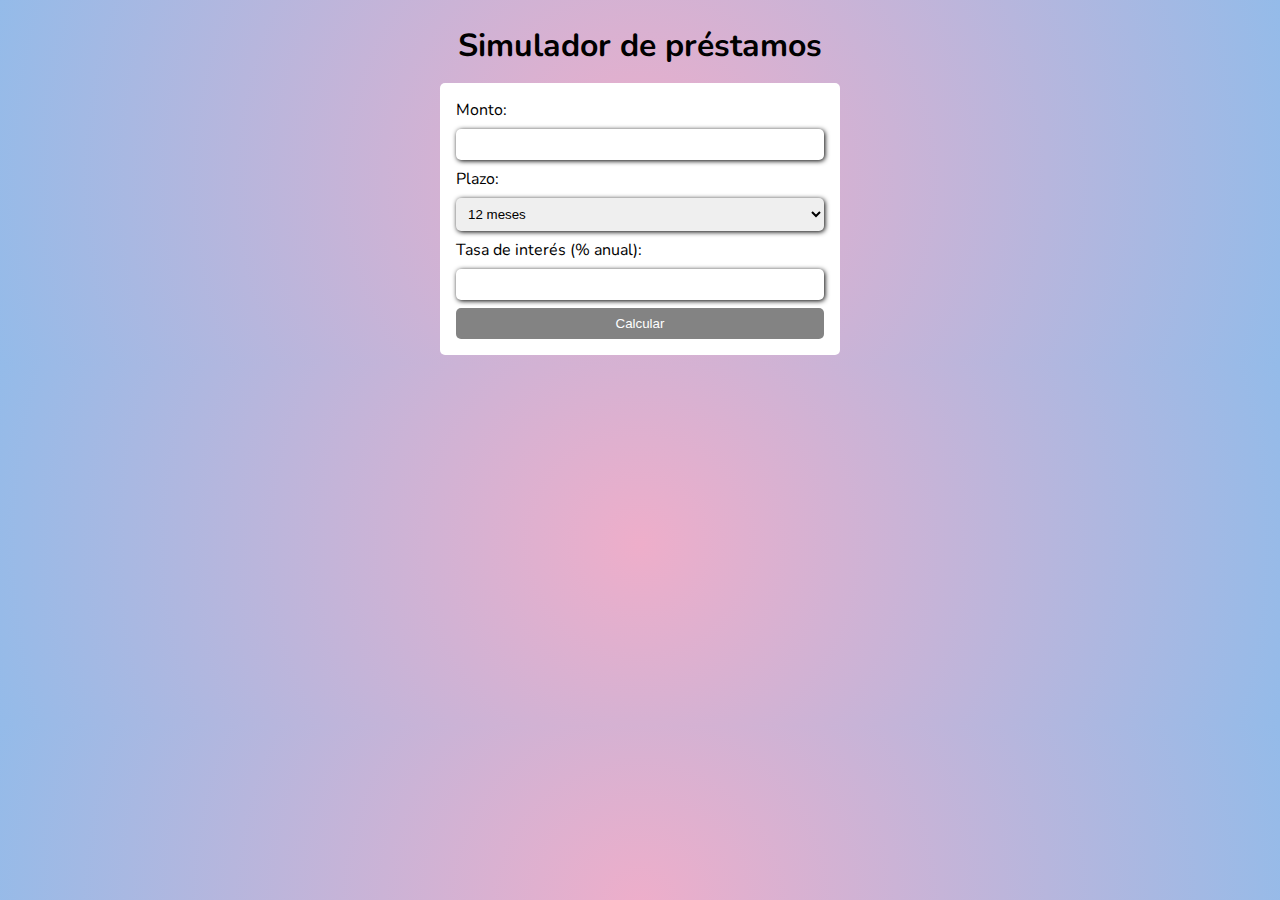
<file: clase 10 live/index.html>
<!DOCTYPE html>
<html lang="en">
  <head>
    <meta charset="UTF-8" />
    <meta http-equiv="X-UA-Compatible" content="IE=edge" />
    <meta name="viewport" content="width=device-width, initial-scale=1.0" />
    <link rel="stylesheet" href="style.css" />
    <link rel="preconnect" href="https://fonts.googleapis.com" />
    <link rel="preconnect" href="https://fonts.gstatic.com" crossorigin />
    <link
      href="https://fonts.googleapis.com/css2?family=Nunito:wght@200;300;400;600;700&display=swap"
      rel="stylesheet"
    />
    <title>Document</title>
  </head>

  <body>
    <main class="simulador">
      <h1 class="simulador__title">Simulador de préstamos</h1>

      <form id="formularioCotizacion" class="simulador__formulario-cotizacion">
        <label for="monto">Monto:</label>
        <input
          class="simulador__formulario-cotizacion-inputs"
          type="number"
          id="monto"
          name="monto"
          min="0"
        />

        <label for="plazo">Plazo:</label>
        <select
          class="simulador__formulario-cotizacion-select"
          id="plazo"
          name="plazo"
        >
          <option value="12">12 meses</option>
          <option value="24">24 meses</option>
          <option value="36">36 meses</option>
        </select>
        <label for="tasa">Tasa de interés (% anual):</label>
        <input
          class="simulador__formulario-cotizacion-inputs"
          type="number"
          id="tasa"
          name="tasa"
          min="0"
          max="100"
          step="0.01"
        />

        <button
          class="simulador__formulario-cotizacion-button buttonDisable"
          id="btnCotizar"
          type="submit"
        >
          Calcular
        </button>
      </form>

      <section class="simulador__result disable" id="resultado">
        <div id="resultadoTexto"></div>
        <div class="simulador__result-actions">
          <p>Desea cotizar otra vez?</p>
          <button id="bntSi">Si</button><button id="btnNo">No</button>
        </div>
      </section>

      <section class="simulador__formularioFin disable" id="ultimoFormulario">
        <h3 class="simulador__formularioFin-title">
          Rellena este formulario para ver si eres elegible al credito
        </h3>
        <form class="simulador__formularioFin-form" id="formulario2">
          <input
            class="simulador__formularioFin-form-input"
            type="text"
            placeholder="Nombre"
            name=""
            id=""
          />
          <input
            class="simulador__formularioFin-form-input"
            type="text"
            placeholder="Apellido"
            name=""
            id=""
          />
          <input
            class="simulador__formularioFin-form-input"
            type="text"
            placeholder="Email"
            name=""
            id=""
          />
          <select
            class="simulador__formularioFin-form-input"
            name=""
            id="documentType"
          >
            <option value="">Tipo de documento</option>
            <option value="DNI">DNI</option>
            <option value="Pasaporte">Pasaporte</option>
          </select>
          <input
            class="simulador__formularioFin-form-input"
            type="text"
            placeholder="Numero de documento"
            name=""
            id="documentNumber"
          />
          <p class="disable error">Por favor selecciona un tipo de documento</p>
          <input
            class="simulador__formularioFin-form-input"
            type="text"
            placeholder="Telefono"
            name=""
            id=""
          />
          <button
            class="simulador__formularioFin-form-button buttonDisable"
            type="submit"
            id="btnFormFin"
          >
            Enviar datos
          </button>
        </form>
      </section>
    </main>

    <script src="js.js"></script>
  </body>
</html>
</file>
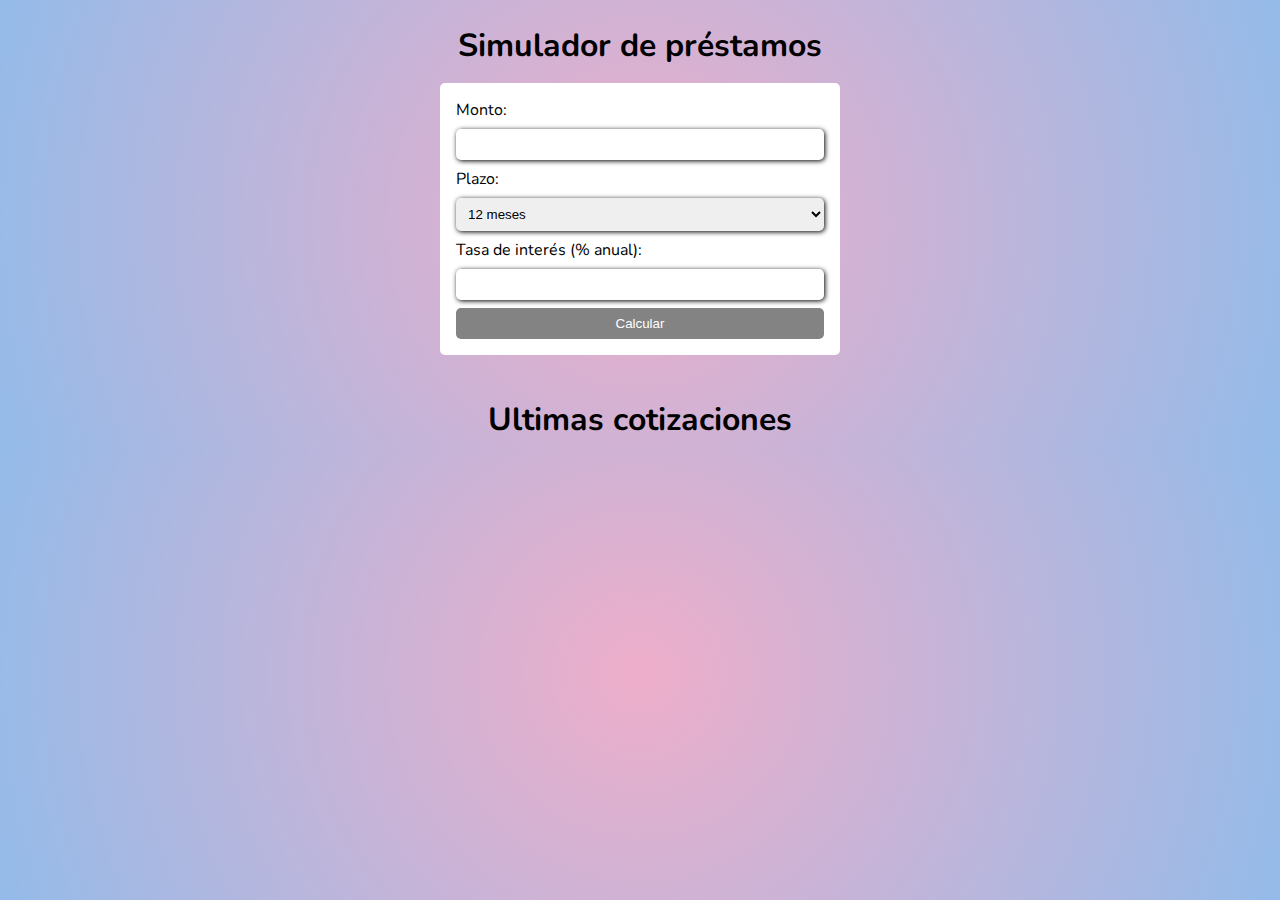
<file: clase 11 live/index.html>
<!DOCTYPE html>
<html lang="en">
  <head>
    <meta charset="UTF-8" />
    <meta http-equiv="X-UA-Compatible" content="IE=edge" />
    <meta name="viewport" content="width=device-width, initial-scale=1.0" />
    <link rel="stylesheet" href="style.css" />
    <link rel="preconnect" href="https://fonts.googleapis.com" />
    <link rel="preconnect" href="https://fonts.gstatic.com" crossorigin />
    <link
      href="https://fonts.googleapis.com/css2?family=Nunito:wght@200;300;400;600;700&display=swap"
      rel="stylesheet"
    />
    <title>Document</title>
  </head>

  <body>
    <main class="simulador">
      <h1 class="simulador__title">Simulador de préstamos</h1>

      <form id="formularioCotizacion" class="simulador__formulario-cotizacion">
        <label for="monto">Monto:</label>
        <input
          class="simulador__formulario-cotizacion-inputs"
          type="number"
          id="monto"
          name="monto"
          min="0"
        />

        <label for="plazo">Plazo:</label>
        <select
          class="simulador__formulario-cotizacion-select"
          id="plazo"
          name="plazo"
        >
          <option value="12">12 meses</option>
          <option value="24">24 meses</option>
          <option value="36">36 meses</option>
        </select>
        <label for="tasa">Tasa de interés (% anual):</label>
        <input
          class="simulador__formulario-cotizacion-inputs"
          type="number"
          id="tasa"
          name="tasa"
          min="0"
          max="100"
          step="0.01"
        />

        <button
          class="simulador__formulario-cotizacion-button buttonDisable"
          id="btnCotizar"
          type="submit"
        >
          Calcular
        </button>
      </form>

      <section class="simulador__result disable" id="resultado">
        <div id="resultadoTexto"></div>
        <div class="simulador__result-actions">
          <p>Desea cotizar otra vez?</p>
          <button id="bntSi">Si</button><button id="btnNo">No</button>
        </div>
      </section>

      <section class="simulador__formularioFin disable" id="ultimoFormulario">
        <h3 class="simulador__formularioFin-title">
          Rellena este formulario para ver si eres elegible al credito
        </h3>
        <form class="simulador__formularioFin-form" id="formulario2">
          <input
            class="simulador__formularioFin-form-input"
            type="text"
            placeholder="Nombre"
            name=""
            id=""
          />
          <input
            class="simulador__formularioFin-form-input"
            type="text"
            placeholder="Apellido"
            name=""
            id=""
          />
          <input
            class="simulador__formularioFin-form-input"
            type="text"
            placeholder="Email"
            name=""
            id=""
          />
          <select
            class="simulador__formularioFin-form-input"
            name=""
            id="documentType"
          >
            <option value="">Tipo de documento</option>
            <option value="DNI">DNI</option>
            <option value="Pasaporte">Pasaporte</option>
          </select>
          <input
            class="simulador__formularioFin-form-input"
            type="text"
            placeholder="Numero de documento"
            name=""
            id="documentNumber"
          />
          <p class="disable error">Por favor selecciona un tipo de documento</p>
          <input
            class="simulador__formularioFin-form-input"
            type="text"
            placeholder="Telefono"
            name=""
            id=""
          />
          <button
            class="simulador__formularioFin-form-button buttonDisable"
            type="submit"
            id="btnFormFin"
          >
            Enviar datos
          </button>
        </form>
      </section>
    </main>
    <section class="simulador__ultimaCotizaciones">
      <h4>Ultimas cotizaciones</h4>
      <div id="contenedorUltimasActualizaciones"></div>
    </section>

    <script src="js.js"></script>
  </body>
</html>
</file>
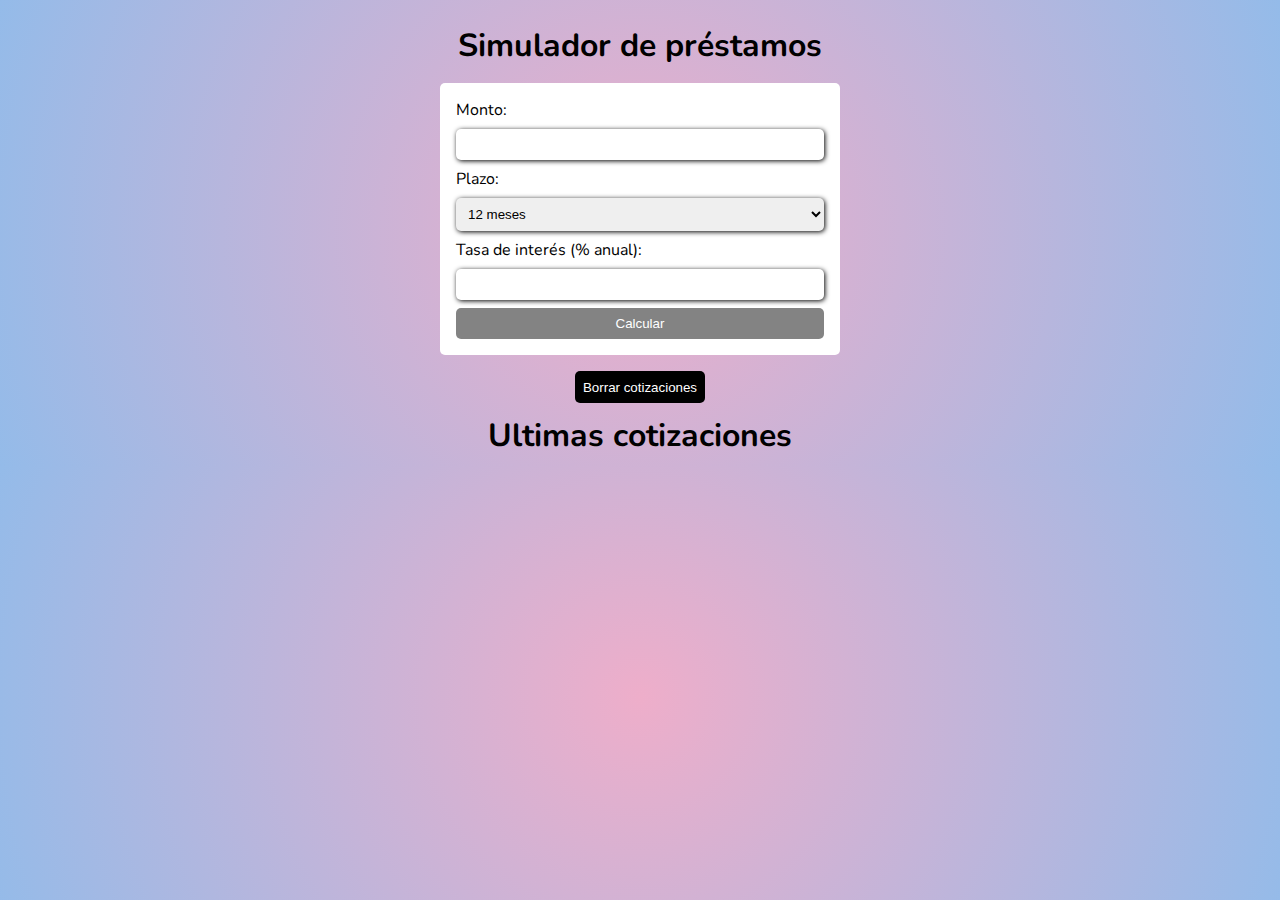
<file: clase 12 live/index.html>
<!DOCTYPE html>
<html lang="en">
  <head>
    <meta charset="UTF-8" />
    <meta http-equiv="X-UA-Compatible" content="IE=edge" />
    <meta name="viewport" content="width=device-width, initial-scale=1.0" />
    <link rel="stylesheet" href="style.css" />
    <link rel="preconnect" href="https://fonts.googleapis.com" />
    <link rel="preconnect" href="https://fonts.gstatic.com" crossorigin />
    <link
      href="https://fonts.googleapis.com/css2?family=Nunito:wght@200;300;400;600;700&display=swap"
      rel="stylesheet"
    />
    <title>Document</title>
  </head>

  <body>
    <main class="simulador">
      <h1 class="simulador__title">Simulador de préstamos</h1>

      <form id="formularioCotizacion" class="simulador__formulario-cotizacion">
        <label for="monto">Monto:</label>
        <input
          class="simulador__formulario-cotizacion-inputs"
          type="number"
          id="monto"
          name="monto"
          min="0"
        />

        <label for="plazo">Plazo:</label>
        <select
          class="simulador__formulario-cotizacion-select"
          id="plazo"
          name="plazo"
        >
          <option value="12">12 meses</option>
          <option value="24">24 meses</option>
          <option value="36">36 meses</option>
        </select>
        <label for="tasa">Tasa de interés (% anual):</label>
        <input
          class="simulador__formulario-cotizacion-inputs"
          type="number"
          id="tasa"
          name="tasa"
          min="0"
          max="100"
          step="0.01"
        />

        <button
          class="simulador__formulario-cotizacion-button buttonDisable"
          id="btnCotizar"
          type="submit"
        >
          Calcular
        </button>
      </form>

      <section class="simulador__result disable" id="resultado">
        <div id="resultadoTexto"></div>
        <div class="simulador__result-actions">
          <p>Desea cotizar otra vez?</p>
          <button id="bntSi">Si</button><button id="btnNo">No</button>
        </div>
      </section>

      <section class="simulador__formularioFin disable" id="ultimoFormulario">
        <h3 class="simulador__formularioFin-title">
          Rellena este formulario para ver si eres elegible al credito
        </h3>
        <form class="simulador__formularioFin-form" id="formulario2">
          <input
            class="simulador__formularioFin-form-input"
            type="text"
            placeholder="Nombre"
            name=""
            id=""
          />
          <input
            class="simulador__formularioFin-form-input"
            type="text"
            placeholder="Apellido"
            name=""
            id=""
          />
          <input
            class="simulador__formularioFin-form-input"
            type="text"
            placeholder="Email"
            name=""
            id=""
          />
          <select
            class="simulador__formularioFin-form-input"
            name=""
            id="documentType"
          >
            <option value="">Tipo de documento</option>
            <option value="DNI">DNI</option>
            <option value="Pasaporte">Pasaporte</option>
          </select>
          <input
            class="simulador__formularioFin-form-input"
            type="text"
            placeholder="Numero de documento"
            name=""
            id="documentNumber"
          />
          <p class="disable error">Por favor selecciona un tipo de documento</p>
          <input
            class="simulador__formularioFin-form-input"
            type="text"
            placeholder="Telefono"
            name=""
            id=""
          />
          <button
            class="simulador__formularioFin-form-button buttonDisable"
            type="submit"
            id="btnFormFin"
          >
            Enviar datos
          </button>
        </form>
      </section>
    </main>
    <section class="simulador__ultimaCotizaciones-actions">
      <button id="borrarTodo">Borrar cotizaciones</button>
    </section>
    <section class="simulador__ultimaCotizaciones">
      <h4>Ultimas cotizaciones</h4>
      <div id="contenedorUltimasActualizaciones"></div>
    </section>

    <script src="js.js"></script>
  </body>
</html>
</file>
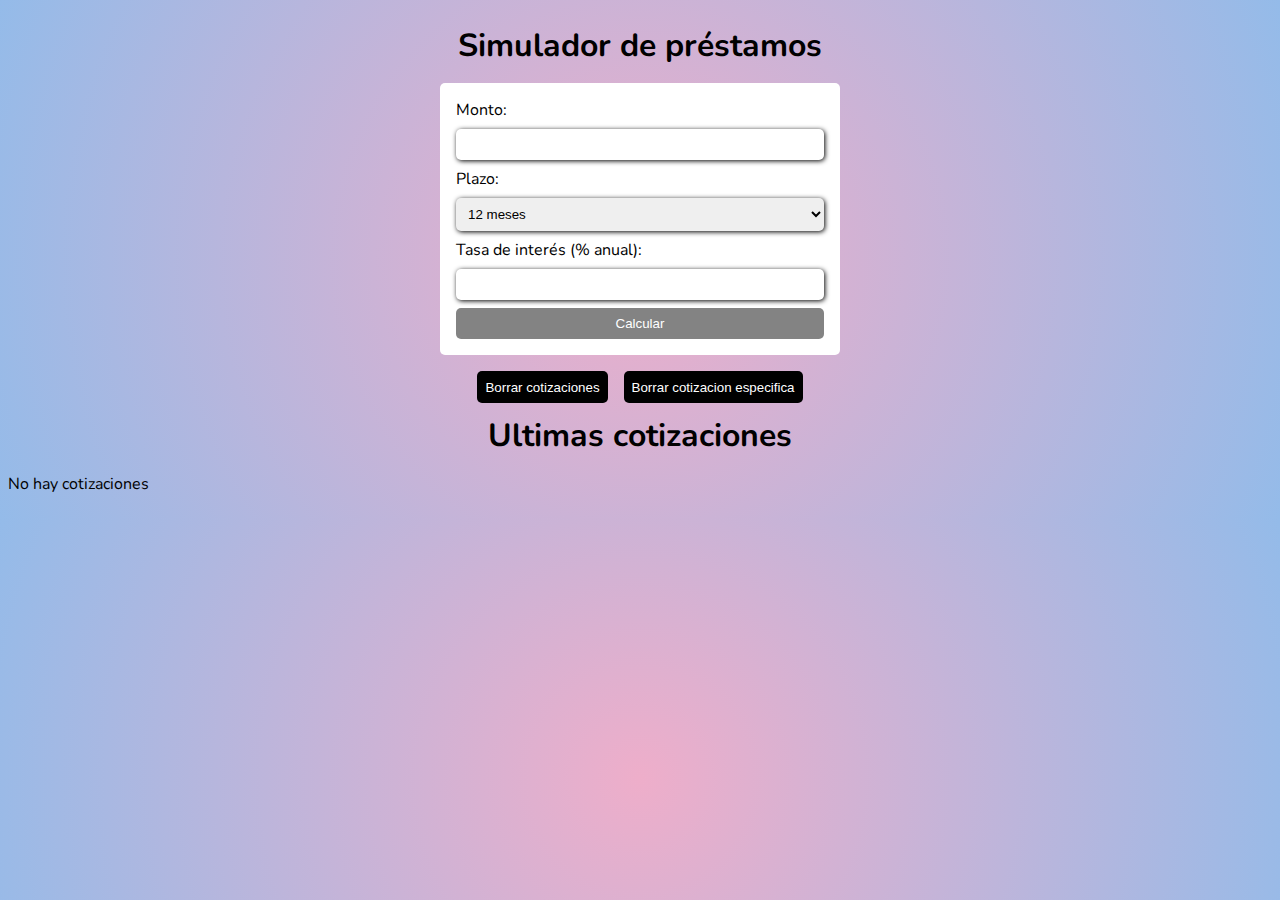
<file: clase 12/index.html>
<!DOCTYPE html>
<html lang="en">
  <head>
    <meta charset="UTF-8" />
    <meta http-equiv="X-UA-Compatible" content="IE=edge" />
    <meta name="viewport" content="width=device-width, initial-scale=1.0" />
    <link rel="stylesheet" href="style.css" />
    <link rel="preconnect" href="https://fonts.googleapis.com" />
    <link rel="preconnect" href="https://fonts.gstatic.com" crossorigin />
    <link
      href="https://fonts.googleapis.com/css2?family=Nunito:wght@200;300;400;600;700&display=swap"
      rel="stylesheet"
    />
    <title>Document</title>
  </head>

  <body>
    <main class="simulador">
      <h1 class="simulador__title">Simulador de préstamos</h1>

      <form id="formularioCotizacion" class="simulador__formulario-cotizacion">
        <label for="monto">Monto:</label>
        <input
          class="simulador__formulario-cotizacion-inputs"
          type="number"
          id="monto"
          name="monto"
          min="0"
        />

        <label for="plazo">Plazo:</label>
        <select
          class="simulador__formulario-cotizacion-select"
          id="plazo"
          name="plazo"
        >
          <option value="12">12 meses</option>
          <option value="24">24 meses</option>
          <option value="36">36 meses</option>
        </select>
        <label for="tasa">Tasa de interés (% anual):</label>
        <input
          class="simulador__formulario-cotizacion-inputs"
          type="number"
          id="tasa"
          name="tasa"
          min="0"
          max="100"
          step="0.01"
        />

        <button
          class="simulador__formulario-cotizacion-button buttonDisable"
          id="btnCotizar"
          type="submit"
        >
          Calcular
        </button>
      </form>

      <section class="simulador__result disable" id="resultado">
        <div id="resultadoTexto"></div>
        <div class="simulador__result-actions">
          <p>Desea cotizar otra vez?</p>
          <button id="bntSi">Si</button><button id="btnNo">No</button>
        </div>
      </section>

      <section class="simulador__formularioFin disable" id="ultimoFormulario">
        <h3 class="simulador__formularioFin-title">
          Rellena este formulario para ver si eres elegible al credito
        </h3>
        <form class="simulador__formularioFin-form" id="formulario2">
          <input
            class="simulador__formularioFin-form-input"
            type="text"
            placeholder="Nombre"
            name=""
            id=""
          />
          <input
            class="simulador__formularioFin-form-input"
            type="text"
            placeholder="Apellido"
            name=""
            id=""
          />
          <input
            class="simulador__formularioFin-form-input"
            type="text"
            placeholder="Email"
            name=""
            id=""
          />
          <select
            class="simulador__formularioFin-form-input"
            name=""
            id="documentType"
          >
            <option value="">Tipo de documento</option>
            <option value="DNI">DNI</option>
            <option value="Pasaporte">Pasaporte</option>
          </select>
          <input
            class="simulador__formularioFin-form-input"
            type="text"
            placeholder="Numero de documento"
            name=""
            id="documentNumber"
          />
          <p class="disable error">Por favor selecciona un tipo de documento</p>
          <input
            class="simulador__formularioFin-form-input"
            type="text"
            placeholder="Telefono"
            name=""
            id=""
          />
          <button
            class="simulador__formularioFin-form-button buttonDisable"
            type="submit"
            id="btnFormFin"
          >
            Enviar datos
          </button>
        </form>
      </section>
    </main>
    <section class="simulador__ultimaCotizaciones-actions">
      <button id="borrarTodo">Borrar cotizaciones</button>
      <button>Borrar cotizacion especifica</button>
    </section>
    <section class="simulador__ultimaCotizaciones">
      <h4>Ultimas cotizaciones</h4>
      <div id="contenedorUltimasActualizaciones"></div>
    </section>

    <script src="js.js"></script>
  </body>
</html>
</file>
<file: clase 10 live/style.css>
body{
    background: rgb(238,174,202);
background: radial-gradient(circle, rgba(238,174,202,1) 0%, rgba(148,187,233,1) 100%);
font-family: 'Nunito', sans-serif;
}

.simulador{
    display: flex;
    flex-direction: column;
    margin: auto;
    width: 400px;
}

.simulador__title{
    font-size: 2rem;
    text-align: center;
    margin: 1rem;
}

.simulador__formulario-cotizacion{
    display: flex;
    flex-direction: column;
    padding: 1rem;
    background-color: #fff;
    border-radius: 5px;
    gap: .5rem;
}

.simulador__formulario-cotizacion-inputs{
    outline: none;
    border: none;
    padding: .5rem;
    border-radius: 5px;
    box-shadow: rgb(0, 0, 0) 1px 1px 5px;
}

.simulador__formulario-cotizacion-select{
        outline: none;
    border: none;
     padding: .5rem;
    border-radius: 5px;
    box-shadow: rgb(0, 0, 0) 1px 1px 5px;
}

.simulador__formulario-cotizacion-button{
    outline: none;
    border: none;
    padding: .5rem;
    border-radius: 5px;
    background-color: #000;
    color: #ffffff;
    cursor: pointer;
}

.simulador__result{
    display: flex;
    flex-direction: column;
    padding: 1rem;
    background-color: rgb(54, 255, 54);
    margin-top: 2rem;
    border-radius: 5px;
    gap: .5rem;
    text-align: center;
    color: #000000;
}

.simulador__result-actions button{
    outline: none;
    border: none;
    padding: .5rem;
    border-radius: 5px;
    width: 70px;
    margin-right: 2rem;
    background-color: #000;
    color: #ffffff;
    cursor: pointer;
}

.simulador__result-actions button:last-of-type{
    margin-right: 0rem;
}

.disable{
    display: none !important;

}

.simulador__formularioFin{
    margin-top: 2rem;
    display: flex;
    flex-direction: column;
    padding: 1rem;
    background-color: #fff;
    border-radius: 5px;
    gap: .5rem;

}

.simulador__formularioFin-title{
    font-size: 1.4rem;
    text-align: center;
    margin: 1rem;
    margin-bottom: 0rem;
}

.simulador__formularioFin-form{
    display: flex;
    flex-direction: column;
    padding: 1rem;
    background-color: #fff;
    border-radius: 5px;
    gap: .5rem;
}

.simulador__formularioFin-form-input{
    outline: none;
    border: none;
    padding: .5rem;
    border-radius: 5px;
    box-shadow: rgb(0, 0, 0) 1px 1px 5px;
}

.simulador__formularioFin-form-button{
    outline: none;
    border: none;
    padding: .5rem;
    border-radius: 5px;
    background-color: #000;
    color: #ffffff;
    cursor: pointer;
}

.buttonDisable{
    background-color: #838383;
    color: #ffffff;
    cursor: not-allowed;
}

.error{
    background-color: #ff0000;
    color: #ffffff;
    padding: .5rem;
    border-radius: 5px;
    text-align: center;
    font-size: 10px;
}
</file>
<file: clase 11 live/style.css>
body {
  background: rgb(238, 174, 202);
  background: radial-gradient(
    circle,
    rgba(238, 174, 202, 1) 0%,
    rgba(148, 187, 233, 1) 100%
  );
  font-family: "Nunito", sans-serif;
}

.simulador {
  display: flex;
  flex-direction: column;
  margin: auto;
  width: 400px;
}

.simulador__title {
  font-size: 2rem;
  text-align: center;
  margin: 1rem;
}

.simulador__formulario-cotizacion {
  display: flex;
  flex-direction: column;
  padding: 1rem;
  background-color: #fff;
  border-radius: 5px;
  gap: 0.5rem;
}

.simulador__formulario-cotizacion-inputs {
  outline: none;
  border: none;
  padding: 0.5rem;
  border-radius: 5px;
  box-shadow: rgb(0, 0, 0) 1px 1px 5px;
}

.simulador__formulario-cotizacion-select {
  outline: none;
  border: none;
  padding: 0.5rem;
  border-radius: 5px;
  box-shadow: rgb(0, 0, 0) 1px 1px 5px;
}

.simulador__formulario-cotizacion-button {
  outline: none;
  border: none;
  padding: 0.5rem;
  border-radius: 5px;
  background-color: #000;
  color: #ffffff;
  cursor: pointer;
}

.simulador__result {
  display: flex;
  flex-direction: column;
  padding: 1rem;
  background-color: rgb(54, 255, 54);
  margin-top: 2rem;
  border-radius: 5px;
  gap: 0.5rem;
  text-align: center;
  color: #000000;
}

.simulador__result-actions button {
  outline: none;
  border: none;
  padding: 0.5rem;
  border-radius: 5px;
  width: 70px;
  margin-right: 2rem;
  background-color: #000;
  color: #ffffff;
  cursor: pointer;
}

.simulador__result-actions button:last-of-type {
  margin-right: 0rem;
}

.disable {
  display: none !important;
}

.simulador__formularioFin {
  margin-top: 2rem;
  display: flex;
  flex-direction: column;
  padding: 1rem;
  background-color: #fff;
  border-radius: 5px;
  gap: 0.5rem;
}

.simulador__formularioFin-title {
  font-size: 1.4rem;
  text-align: center;
  margin: 1rem;
  margin-bottom: 0rem;
}

.simulador__formularioFin-form {
  display: flex;
  flex-direction: column;
  padding: 1rem;
  background-color: #fff;
  border-radius: 5px;
  gap: 0.5rem;
}

.simulador__formularioFin-form-input {
  outline: none;
  border: none;
  padding: 0.5rem;
  border-radius: 5px;
  box-shadow: rgb(0, 0, 0) 1px 1px 5px;
}

.simulador__formularioFin-form-button {
  outline: none;
  border: none;
  padding: 0.5rem;
  border-radius: 5px;
  background-color: #000;
  color: #ffffff;
  cursor: pointer;
}

.buttonDisable {
  background-color: #838383;
  color: #ffffff;
  cursor: not-allowed;
}

.error {
  background-color: #ff0000;
  color: #ffffff;
  padding: 0.5rem;
  border-radius: 5px;
  text-align: center;
  font-size: 10px;
}

.simulador__ultimaCotizaciones h4 {
  text-align: center;
  margin-bottom: 0rem;
  font-size: 2rem;
}
</file>
<file: clase 12 live/style.css>
body {
  background: rgb(238, 174, 202);
  background: radial-gradient(
    circle,
    rgba(238, 174, 202, 1) 0%,
    rgba(148, 187, 233, 1) 100%
  );
  font-family: "Nunito", sans-serif;
}

.simulador {
  display: flex;
  flex-direction: column;
  margin: auto;
  width: 400px;
}

.simulador__title {
  font-size: 2rem;
  text-align: center;
  margin: 1rem;
}

.simulador__formulario-cotizacion {
  display: flex;
  flex-direction: column;
  padding: 1rem;
  background-color: #fff;
  border-radius: 5px;
  gap: 0.5rem;
}

.simulador__formulario-cotizacion-inputs {
  outline: none;
  border: none;
  padding: 0.5rem;
  border-radius: 5px;
  box-shadow: rgb(0, 0, 0) 1px 1px 5px;
}

.simulador__formulario-cotizacion-select {
  outline: none;
  border: none;
  padding: 0.5rem;
  border-radius: 5px;
  box-shadow: rgb(0, 0, 0) 1px 1px 5px;
}

.simulador__formulario-cotizacion-button {
  outline: none;
  border: none;
  padding: 0.5rem;
  border-radius: 5px;
  background-color: #000;
  color: #ffffff;
  cursor: pointer;
}

.simulador__result {
  display: flex;
  flex-direction: column;
  padding: 1rem;
  background-color: rgb(54, 255, 54);
  margin-top: 2rem;
  border-radius: 5px;
  gap: 0.5rem;
  text-align: center;
  color: #000000;
}

.simulador__result-actions button {
  outline: none;
  border: none;
  padding: 0.5rem;
  border-radius: 5px;
  width: 70px;
  margin-right: 2rem;
  background-color: #000;
  color: #ffffff;
  cursor: pointer;
}

.simulador__result-actions button:last-of-type {
  margin-right: 0rem;
}

.disable {
  display: none !important;
}

.simulador__formularioFin {
  margin-top: 2rem;
  display: flex;
  flex-direction: column;
  padding: 1rem;
  background-color: #fff;
  border-radius: 5px;
  gap: 0.5rem;
}

.simulador__formularioFin-title {
  font-size: 1.4rem;
  text-align: center;
  margin: 1rem;
  margin-bottom: 0rem;
}

.simulador__formularioFin-form {
  display: flex;
  flex-direction: column;
  padding: 1rem;
  background-color: #fff;
  border-radius: 5px;
  gap: 0.5rem;
}

.simulador__formularioFin-form-input {
  outline: none;
  border: none;
  padding: 0.5rem;
  border-radius: 5px;
  box-shadow: rgb(0, 0, 0) 1px 1px 5px;
}

.simulador__formularioFin-form-button {
  outline: none;
  border: none;
  padding: 0.5rem;
  border-radius: 5px;
  background-color: #000;
  color: #ffffff;
  cursor: pointer;
}

.buttonDisable {
  background-color: #838383;
  color: #ffffff;
  cursor: not-allowed;
}

.error {
  background-color: #ff0000;
  color: #ffffff;
  padding: 0.5rem;
  border-radius: 5px;
  text-align: center;
  font-size: 10px;
}

.simulador__ultimaCotizaciones h4 {
  text-align: center;
  margin-bottom: 0rem;
  font-size: 2rem;
}

.simulador__ultimaCotizaciones-actions {
  display: flex;
  justify-content: center;
  margin-top: 1rem;
  gap: 1rem;
}

.simulador__ultimaCotizaciones-actions button {
  outline: none;
  border: none;
  padding: 0.5rem;
  border-radius: 5px;
  background-color: #000;
  color: #ffffff;
  cursor: pointer;
  margin-bottom: -2rem;
}

#contenedorUltimasActualizaciones {
  display: grid;
  grid-template-columns: repeat(3, 1fr);
  gap: 1rem;
}
.simulador__formularioFin-actualizacion {
  margin: auto;
}

.simulador__formularioFin-actualizacion-datos {
  display: flex;
}
</file>
<file: clase 12/style.css>
body {
  background: rgb(238, 174, 202);
  background: radial-gradient(
    circle,
    rgba(238, 174, 202, 1) 0%,
    rgba(148, 187, 233, 1) 100%
  );
  font-family: "Nunito", sans-serif;
}

.simulador {
  display: flex;
  flex-direction: column;
  margin: auto;
  width: 400px;
}

.simulador__title {
  font-size: 2rem;
  text-align: center;
  margin: 1rem;
}

.simulador__formulario-cotizacion {
  display: flex;
  flex-direction: column;
  padding: 1rem;
  background-color: #fff;
  border-radius: 5px;
  gap: 0.5rem;
}

.simulador__formulario-cotizacion-inputs {
  outline: none;
  border: none;
  padding: 0.5rem;
  border-radius: 5px;
  box-shadow: rgb(0, 0, 0) 1px 1px 5px;
}

.simulador__formulario-cotizacion-select {
  outline: none;
  border: none;
  padding: 0.5rem;
  border-radius: 5px;
  box-shadow: rgb(0, 0, 0) 1px 1px 5px;
}

.simulador__formulario-cotizacion-button {
  outline: none;
  border: none;
  padding: 0.5rem;
  border-radius: 5px;
  background-color: #000;
  color: #ffffff;
  cursor: pointer;
}

.simulador__result {
  display: flex;
  flex-direction: column;
  padding: 1rem;
  background-color: rgb(54, 255, 54);
  margin-top: 2rem;
  border-radius: 5px;
  gap: 0.5rem;
  text-align: center;
  color: #000000;
}

.simulador__result-actions button {
  outline: none;
  border: none;
  padding: 0.5rem;
  border-radius: 5px;
  width: 70px;
  margin-right: 2rem;
  background-color: #000;
  color: #ffffff;
  cursor: pointer;
}

.simulador__result-actions button:last-of-type {
  margin-right: 0rem;
}

.disable {
  display: none !important;
}

.simulador__formularioFin {
  margin-top: 2rem;
  display: flex;
  flex-direction: column;
  padding: 1rem;
  background-color: #fff;
  border-radius: 5px;
  gap: 0.5rem;
}

.simulador__formularioFin-title {
  font-size: 1.4rem;
  text-align: center;
  margin: 1rem;
  margin-bottom: 0rem;
}

.simulador__formularioFin-form {
  display: flex;
  flex-direction: column;
  padding: 1rem;
  background-color: #fff;
  border-radius: 5px;
  gap: 0.5rem;
}

.simulador__formularioFin-form-input {
  outline: none;
  border: none;
  padding: 0.5rem;
  border-radius: 5px;
  box-shadow: rgb(0, 0, 0) 1px 1px 5px;
}

.simulador__formularioFin-form-button {
  outline: none;
  border: none;
  padding: 0.5rem;
  border-radius: 5px;
  background-color: #000;
  color: #ffffff;
  cursor: pointer;
}

.buttonDisable {
  background-color: #838383;
  color: #ffffff;
  cursor: not-allowed;
}

.error {
  background-color: #ff0000;
  color: #ffffff;
  padding: 0.5rem;
  border-radius: 5px;
  text-align: center;
  font-size: 10px;
}

.simulador__ultimaCotizaciones h4 {
  text-align: center;
  margin-bottom: 0rem;
  font-size: 2rem;
}

.simulador__ultimaCotizaciones-actions {
  display: flex;
  justify-content: center;
  margin-top: 1rem;
  gap: 1rem;
}

.simulador__ultimaCotizaciones-actions button {
  outline: none;
  border: none;
  padding: 0.5rem;
  border-radius: 5px;
  background-color: #000;
  color: #ffffff;
  cursor: pointer;
  margin-bottom: -2rem;
}

#contenedorUltimasActualizaciones {
  display: grid;
  grid-template-columns: repeat(3, 1fr);
  gap: 1rem;
}
.simulador__formularioFin-actualizacion {
  margin: auto;
}

.simulador__formularioFin-actualizacion-datos {
  display: flex;
}
</file>
